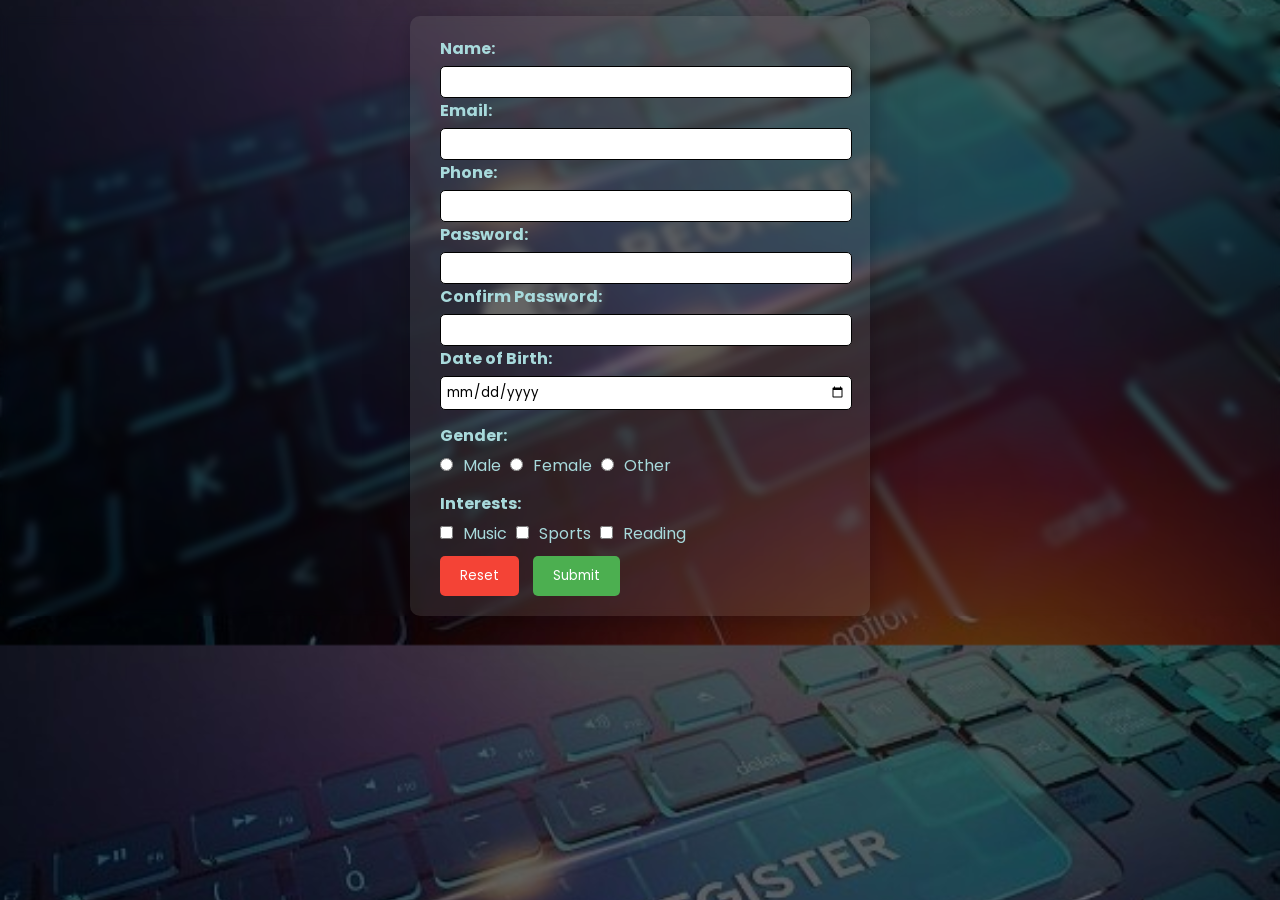
<file: index.html>
<!DOCTYPE html>
<html lang="en">
  <head>
    <meta charset="UTF-8" />
    <meta http-equiv="X-UA-Compatible" content="IE=edge" />
    <meta name="viewport" content="width=device-width, initial-scale=1.0" />
    <title>Registration Form Assignment</title>
    <link href="https://fonts.googleapis.com/css2?family=Poppins:ital,wght@0,300;0,400;0,500;0,600;0,700;0,800;0,900;1,200;1,300;1,400;1,600;1,700;1,800;1,900&display=swap" rel="stylesheet">
    <link rel="stylesheet" href="reg_form.css">
  </head>
  <body >

    <!-- form -->
    <div class="container">

    <form id = "MyForm">

      <!-- Nmae -->
       <div class="nameDiv">
      <label for="">Name:</label>
      <input type="text" id="name"/>
      <span style="color: red;" id="nameError"></span>
    </div>


    <!-- Email -->

    <div class="email">
      <label for="">Email:</label>
      <input type="email" id="email"/>
      <span style="color: red; font-weight: bold; transition: opacity 5s ease-in-out;" id="error_message_email"></span>
    </div>

    <!-- Phone -->

    <div class="phone">
      <label for="">Phone:</label>
      <input type="number" id="contact" />
      <span style="color: red; font-weight: bold; transition: opacity 5s ease-in-out;" id="error_message_phone"></span>
    </div>

    <!-- Passwords -->

    <div class="passwords">
      <label for="">Password:</label>
      <input type="password" id="password" />
      <span style="color: red;" id="error_message"></span>
    </div>

    <div class="confirm_password">
      <label for="">Confirm Password:</label>
      <input type="password" id="confirm-password"/>
      <span style="color: red;" id="error_message-confirmPsd"></span>
    </div>

    <!-- DOB -->

    <div class="date_of_birth">
      <label for="">Date of Birth:</label>
      <input type="date" id="dob" required/>
    </div>

    <!-- Gender -->

    <div class="gender">
      <label for="">Gender: <span style="color: red;" id="error_message_gender"></span> </label>
      <input type="radio" id="maleRadio" value="Male" name="Gender"><span class="choices"
        >Male</span>
      <input type="radio" id="femaleRadio" value="Female" name="Gender" /><span class="choices"
        >Female</span>
      <input type="radio" id="otherRadio" value="Other" name="Gender" /><span class="choices"
        >Other</span>
        
    </div>

    <!-- Intrests -->

    <div class="interests">
      <label for="">Interests:<span style="color: red;" id="error_message_interests"></span></label>
      <input type="checkbox" id="musicCheckbox"  value="Music"/><span class="choices">Music</span>
      <input type="checkbox" id="sportsCheckbox" value="Sports"/><span class="choices">Sports</span>
      <input type="checkbox" id="readingCheckbox" value="Reading"/><span class="choices">Reading</span>
    </div>

    <!-- Button -->

    <div class="buttons">
      <input type="reset" value="Reset" class="btn btn-1" />
      <input type="submit" value="Submit" class="btn btn-2" />
    </div>
    </form>
  </div>

    <!-- Script -->
    <script src="index.js"></script>
  </body>
</html>
</file>
<file: reg_form.css>
*{
    margin: 0;
    padding: 0;
    font-family: "Poppins", sans-serif;
}

body{
    background-image: url('Image/bg.jpeg');
    background-size: cover;
    background-position: center center;
    backdrop-filter: blur(5px);
}

/* form */

form{
    background-color: rgba(128, 128, 128, 0.2);
    padding: 20px 30px;
    border-radius: 10px;
    width: 400px;
    margin: auto;
    margin-top: 1rem;
    box-shadow: rgba(17, 17, 26, 0.1) 0px 4px 16px, rgba(17, 17, 26, 0.1) 0px 8px 24px, rgba(17, 17, 26, 0.1) 0px 16px 56px;   
}


label {
    display: block;
    font-weight: bold;
    margin-bottom: 5px;
    color: #a8dadc;
}

/* Input */

input[type="text"],
input[type="email"],
input[type="number"],
input[type="password"],
input[type="date"] {
  width: 100%;
  padding: 5px;
  border: 1px solid #000000;
  border-radius: 5px;
}


/* gender */

input[type="radio"],
input[type="checkbox"] {
    margin-right: 10px;
}

.gender span, .interests span{
    color: #a8dadc;
    margin-right: 5px;
}

.gender, .interests{
    margin-top: 0.8rem;
    margin-bottom: 10px;
}

/* button */

input[type="submit"],
input[type="reset"] {
    background-color: #4caf50;
    color: #ffffff;
    padding: 10px 20px;
    border: none;
    border-radius: 5px;
    cursor: pointer;
}

.btn-1{
  margin-right: 10px;
}

input[type="submit"]:hover{
    background-color: #45a049;
}

input[type="reset"] {
    background-color: #f44336;
}

input[type="reset"]:hover {
    background-color: #c62828;
}


/* after submit */

#resultContainer {
    max-width: 800px;
    margin: 0 auto;
    padding: 20px;
    background-color: #f5f5f5;
    border-radius: 5px;
    box-shadow: 0px 2px 4px rgba(0, 0, 0, 0.1);
  }
  
  h1 {
    font-size: 24px;
    margin-bottom: 20px;
  }
  
  p {
    font-size: 16px;
    margin-bottom: 10px;
  }


  @keyframes typing {
    from {
      width: 0;
    }
    to {
      width: 100%;
    }
  }
  
  #resultContainer p{
    overflow: hidden;
    white-space: nowrap;
    animation: typing 3s steps(40) forwards;
  }



  /* media queries */

  @media (max-width: 490px){

    body{
      height: 100vh;
    }
   

  form{
    margin-top: 0;
    width: auto;
    background: none;
    box-shadow: none;
    height: 100vh;
  }

  .container{
    display: flex;
    justify-content: center;
    align-items: center;
  }


}
</file>
